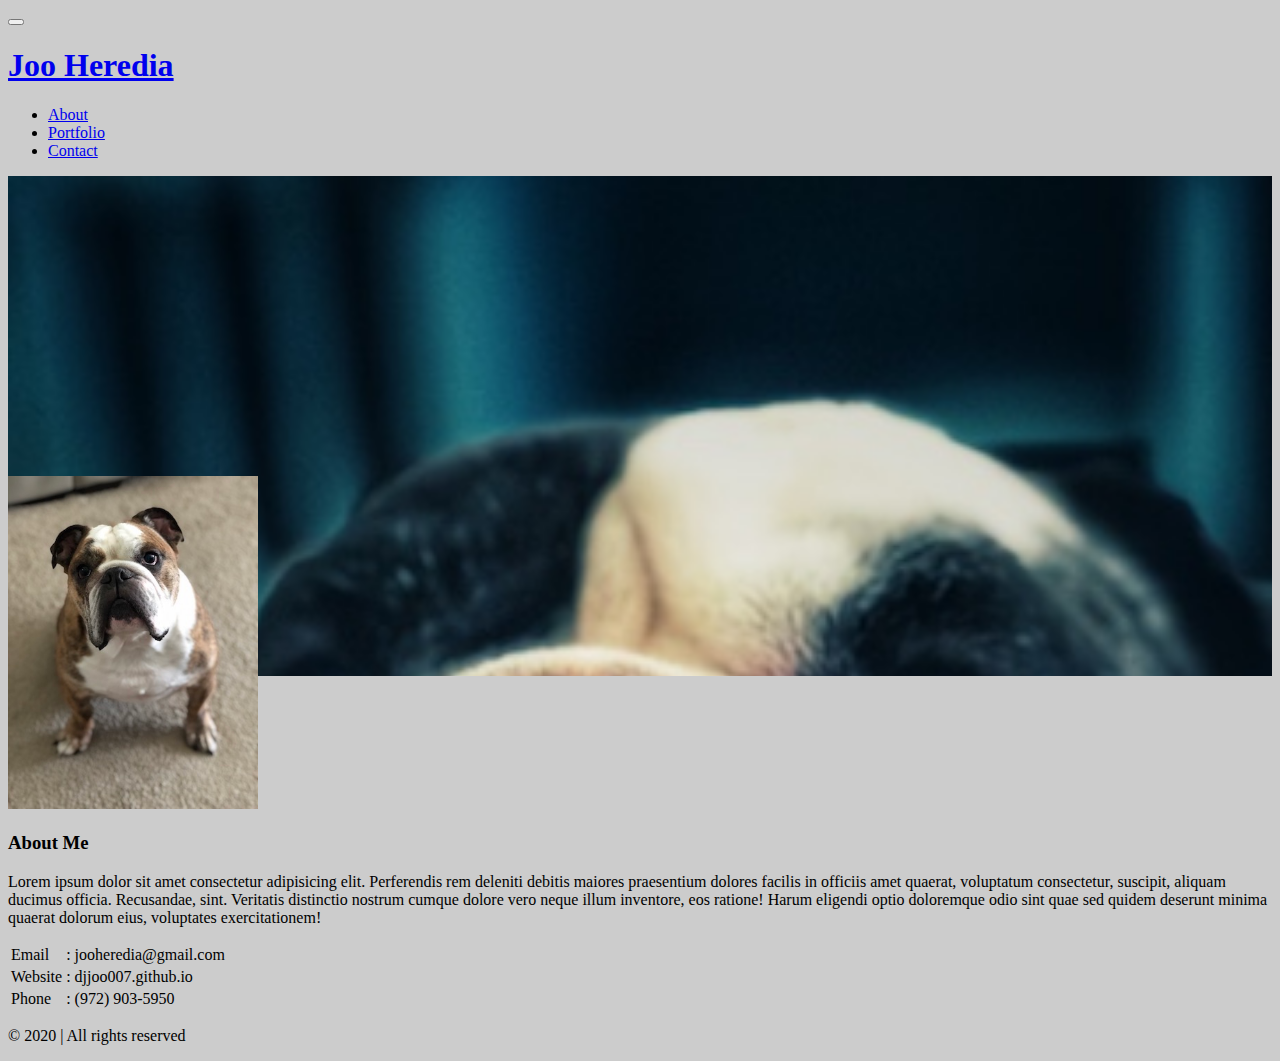
<file: index.html>
<!DOCTYPE html>
<html lang="en">

<head>
    <meta charset="UTF-8">
    <meta name="viewport" content="width=device-width, initial-scale=1.0">
    <title>index</title>
    <link rel="stylesheet" href="https://stackpath.bootstrapcdn.com/bootstrap/4.5.0/css/bootstrap.min.css"
        integrity="sha384-9aIt2nRpC12Uk9gS9baDl411NQApFmC26EwAOH8WgZl5MYYxFfc+NcPb1dKGj7Sk" crossorigin="anonymous">
    <script src="https://stackpath.bootstrapcdn.com/bootstrap/4.5.0/js/bootstrap.min.js"
        integrity="sha384-OgVRvuATP1z7JjHLkuOU7Xw704+h835Lr+6QL9UvYjZE3Ipu6 Tp75j7Bh/kR0JKI" crossorigin="anonymous">
    </script>
    <link rel="stylesheet" href="css/style.css">
    <!-- <link rel=“stylesheet” href=“https://use.fontawesome.com/releases/v5.5.0/css/all.css” integrity=“sha384-B4dIYHKNBt8Bc12p+WXckhzcICo0wtJAoU8YZTY5qE0Id1GSseTk6S+L3BlXeVIU” crossorigin=“anonymous”> -->
</head>

<body data-spy="scroll" data-target=".navbar">
    <div id="Header">
        <nav class="navbar navbar-expand-sm navbar-dark bg-dark fixed-top">
            <div class="container">
                <button class="navbar-toggler" data-toggle="collapse" data-target="#Navbar">
                    <span class="navbar-toggler-icon"></span>
                </button>
                <a href="#" class="navbar-brand">
                    <h1>Joo Heredia</h1>
                </a>
                <div class="collapse navbar-collapse" id="Navbar">
                    <ul class="navbar-nav ml-auto">
                        <li class="nav-item"><a href="./index.html" class="nav-link">About</a></li>
                        <li class="nav-item"><a href="./portfolio.html" class="nav-link">Portfolio</a></li>
                        <li class="nav-item"><a href="./contact.html" class="nav-link">Contact</a></li>
                        <!-- <li class="nav-item"><a href="#" class="nav-link">Extra Extra</a></li> -->
                    </ul>
                </div>
            </div>
        </nav>
    </div>

    <div id="bg-img"></div>

    <!--About Me-->
    <div id="About">
        <div class="container">
            <div class="row">
                <div class="col">
                    <div id="AboutData">
                        <div class="card bg-white">
                            <div class="card-title my-5">
                                <div class="media">
                                    <img src="img/Bowser.jpg" width="250 height=" 250"
                                        class="img-fluid rounded-top mx-5 d-none d-lg-block">
                                    <div class="media-body">
                                        <h3 class="display-4 ml-5">About Me</h3>
                                        <p class="text-muted ml-5">Lorem ipsum dolor sit amet consectetur adipisicing
                                            elit. Perferendis rem deleniti debitis maiores praesentium dolores facilis
                                            in officiis amet quaerat, voluptatum consectetur, suscipit, aliquam ducimus
                                            officia. Recusandae, sint. Veritatis distinctio nostrum cumque dolore vero
                                            neque illum inventore, eos ratione! Harum eligendi optio doloremque odio
                                            sint quae sed quidem deserunt minima quaerat dolorum eius, voluptates
                                            exercitationem!</p>

                                        <div class="container">
                                            <table class="table table-responsive ml-4">
                                                <tr>
                                                    <td class="text-muted">Email</td>
                                                    <td>:</td>
                                                    <td>jooheredia@gmail.com</td>
                                                </tr>
                                                <tr>
                                                    <td class="text-muted">Website</td>
                                                    <td>:</td>
                                                    <td>djjoo007.github.io</td>
                                                </tr>
                                                <tr>
                                                    <td class="text-muted">Phone</td>
                                                    <td>:</td>
                                                    <td>(972) 903-5950</td>
                                                </tr>
                                            </table>
                                        </div>

                                    </div>
                                </div>
                            </div>
                            <div class="card-footer bg-info">
                                <!-- <a href="https://facebook.com"><i class="fab fa-facebook fa-2x mx-3"></i></a>
                                <a href="https://twitter.com"><i class="fab fa-twitter fa-2x mx-3"></i></a>
                                <a href="https://youtube"><i class="fab fa-youtube fa-2x mx-3"></i></a>
                                <a href="https://pintrest.com"><i class="fab fa-pintrest fa-2x mx-3"></i></a>
                                <a href="https://gihub.com"><i class="fab fa-github fa-2x mx-3"></i></a> -->
                                <footer>
                                    <p>&copy 2020 | All rights reserved</p>
                                </footer>
                            </div>
                        </div>
                    </div>
                </div>
            </div>
        </div>
    </div>
    <!-- <footer>
        <p>&Copyright 2020 | All rights reserved</p>
    </footer> -->
</body>

</html>
</file>
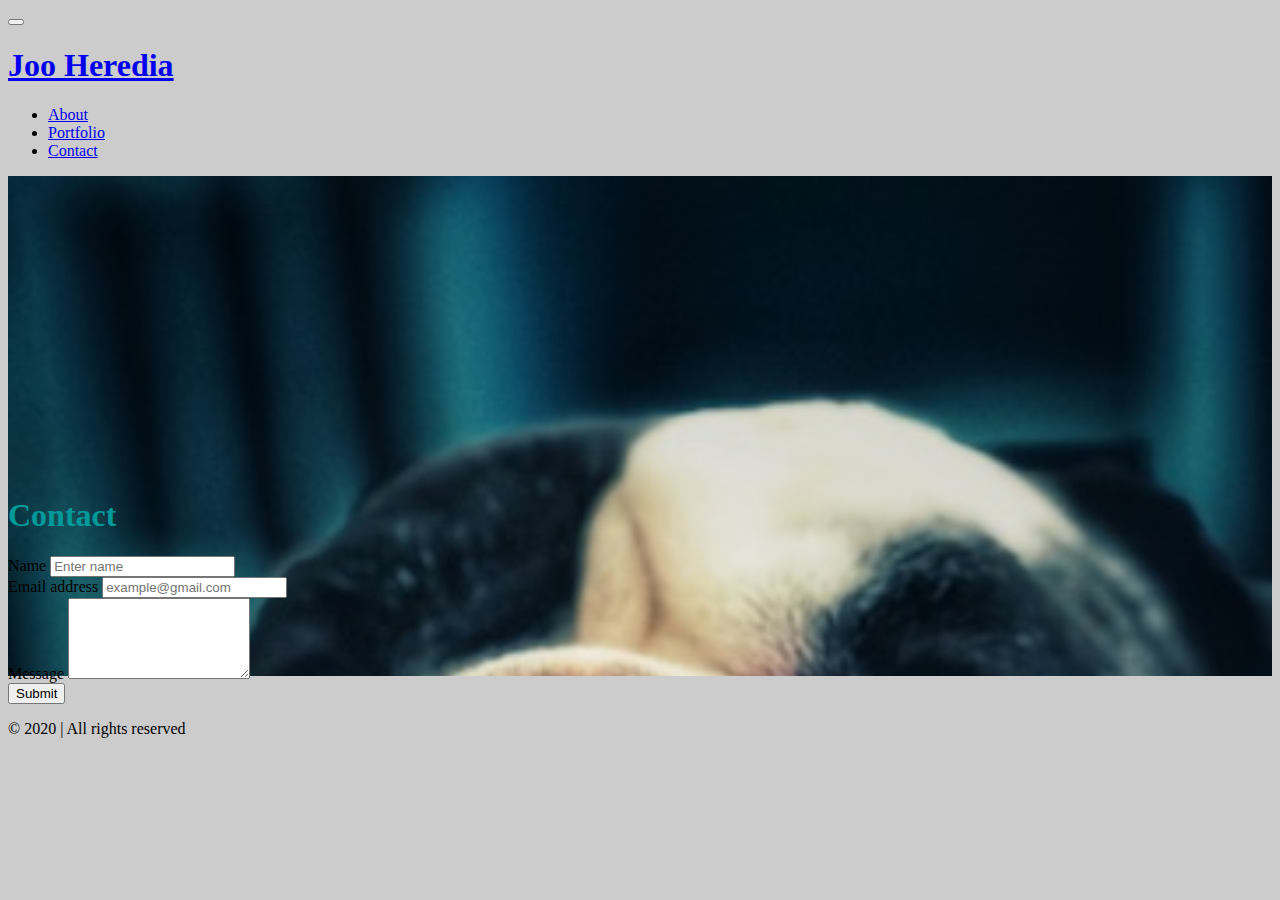
<file: contact.html>
<!DOCTYPE html>
<html lang="en">
<head>
    <meta charset="UTF-8">
    <meta name="viewport" content="width=device-width, initial-scale=1.0">
    <title>Contact</title>
    <link rel="stylesheet" href="https://stackpath.bootstrapcdn.com/bootstrap/4.5.0/css/bootstrap.min.css" integrity="sha384-9aIt2nRpC12Uk9gS9baDl411NQApFmC26EwAOH8WgZl5MYYxFfc+NcPb1dKGj7Sk" crossorigin="anonymous">
<script src="https://stackpath.bootstrapcdn.com/bootstrap/4.5.0/js/bootstrap.min.js" integrity="sha384-OgVRvuATP1z7JjHLkuOU7Xw704+h835Lr+6QL9UvYjZE3Ipu6 Tp75j7Bh/kR0JKI" crossorigin="anonymous"></script>
    <link rel="stylesheet" href="css/style.css">
    <!-- <link rel=“stylesheet” href=“https://use.fontawesome.com/releases/v5.5.0/css/all.css” integrity=“sha384-B4dIYHKNBt8Bc12p+WXckhzcICo0wtJAoU8YZTY5qE0Id1GSseTk6S+L3BlXeVIU” crossorigin=“anonymous”> -->
</head>

<body data-spy="scroll" data-target=".navbar">
<div id="Header">
    <nav class="navbar navbar-expand-sm navbar-dark bg-dark fixed-top">
        <div class ="container">
            <button class="navbar-toggler" data-toggle="collapse" data-target="#Navbar">
                <span class="navbar-toggler-icon"></span>
            </button>
            <a href="#" class="navbar-brand"><h1>Joo Heredia</h1></a>
            <div class="collapse navbar-collapse" id="Navbar">
                <ul class="navbar-nav ml-auto">
                    <li class="nav-item"><a href="./index.html" class="nav-link">About</a></li>
                    <li class="nav-item"><a href="./portfolio.html" class="nav-link">Portfolio</a></li>
                    <li class="nav-item"><a href="./contact.html" class="nav-link">Contact</a></li>
                    <!-- <li class="nav-item"><a href="#" class="nav-link">Extra Extra</a></li> -->
                </ul>
            </div>
        </div>
    </nav>
</div>

<div id="bg-img"></div>

<!--About Me-->
<div id="About">
        <div class="container">
            <div class="row">
                <div class="col">
                    <div id="AboutData">
                        <div class="card bg-white">
                            <div class="card-title my-5">
                                <div class="container p-2 my-2 bg-white text-gray">
                                    <head>
                                        <style>
                                          #heading { color: #009999; }
                                        </style>
                                      </head>
                                      <body>
                                        <h1 id="heading">Contact</h1>
                                      </body>
                                    
                                <span class="border border-info"></span>
                                <form>
                                    <div class="form-group">
                                      <label for="name">Name</label>
                                      <input type="text" class="form-control" id="Name" placeholder="Enter name">
                                    </div>
                                    <div class="form-group">
                                        <label for="exampleInputEmail1">Email address</label>
                                        <input type="email" class="form-control" id="exampleInputEmail1" aria-describedby="emailHelp" placeholder="example@gmail.com">
                                    </div>
                                    <div class="form-group">
                                        <label for="comment">Message</label>
                                        <textarea class="form-control" rows="5" id="comment"></textarea>
                                      </div>
                                    <button type="submit" class="btn btn-primary">Submit</button>
                                  </form> 
                            </div>
                            <div class="card-footer bg-info">
                                <!-- <a href="https://facebook.com"><i class="fab fa-facebook fa-2x mx-3"></i></a>
                                <a href="https://twitter.com"><i class="fab fa-twitter fa-2x mx-3"></i></a>
                                <a href="https://youtube"><i class="fab fa-youtube fa-2x mx-3"></i></a>
                                <a href="https://pintrest.com"><i class="fab fa-pintrest  fa-2x mx-3"></i></a>
                                <a href="https://gihub.com"><i class="fab fa-github fa-2x mx-3"></i></a> -->
                                <footer>
                                    <p>&copy 2020 | All rights reserved</p>
                                </footer>
                            </div>
                        </div>
                    </div>
                </div>
            </div>
            <div class>

            </div>
        </div>
</div>

</body>
</html>
</file>
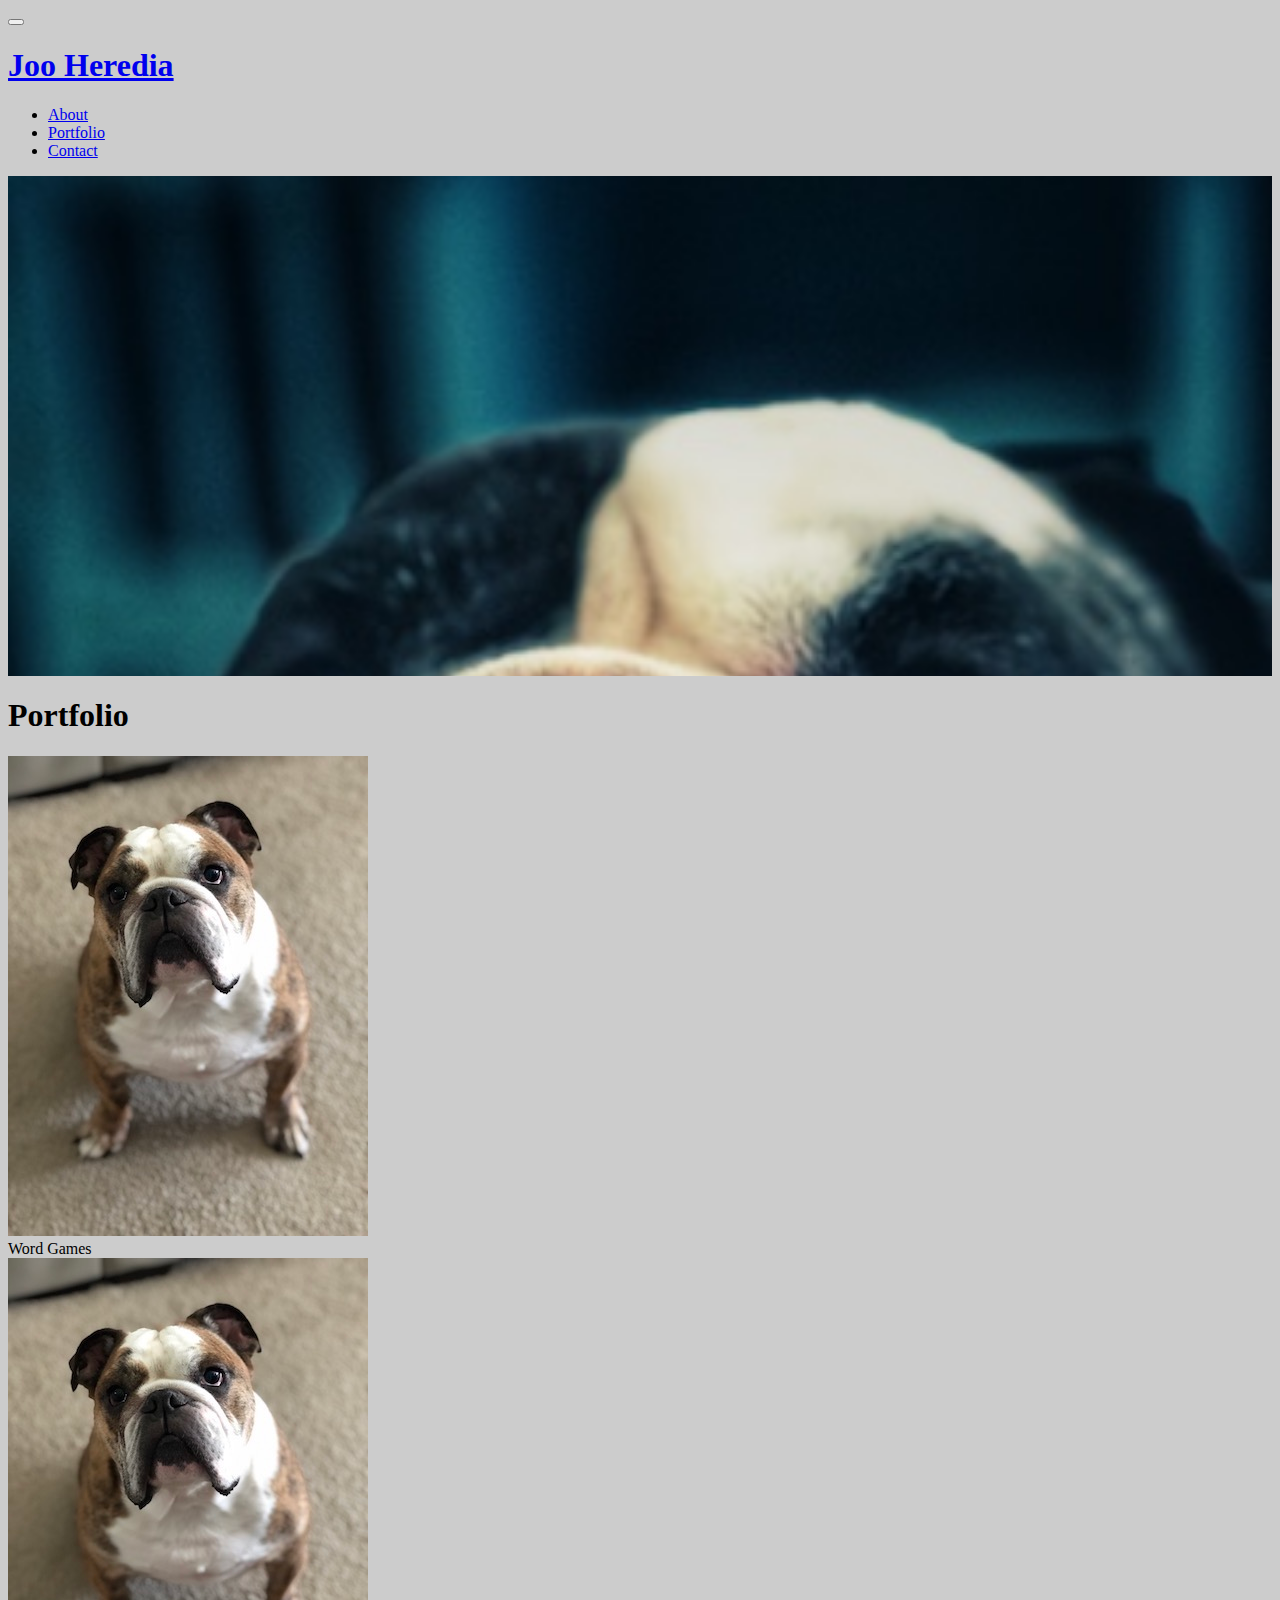
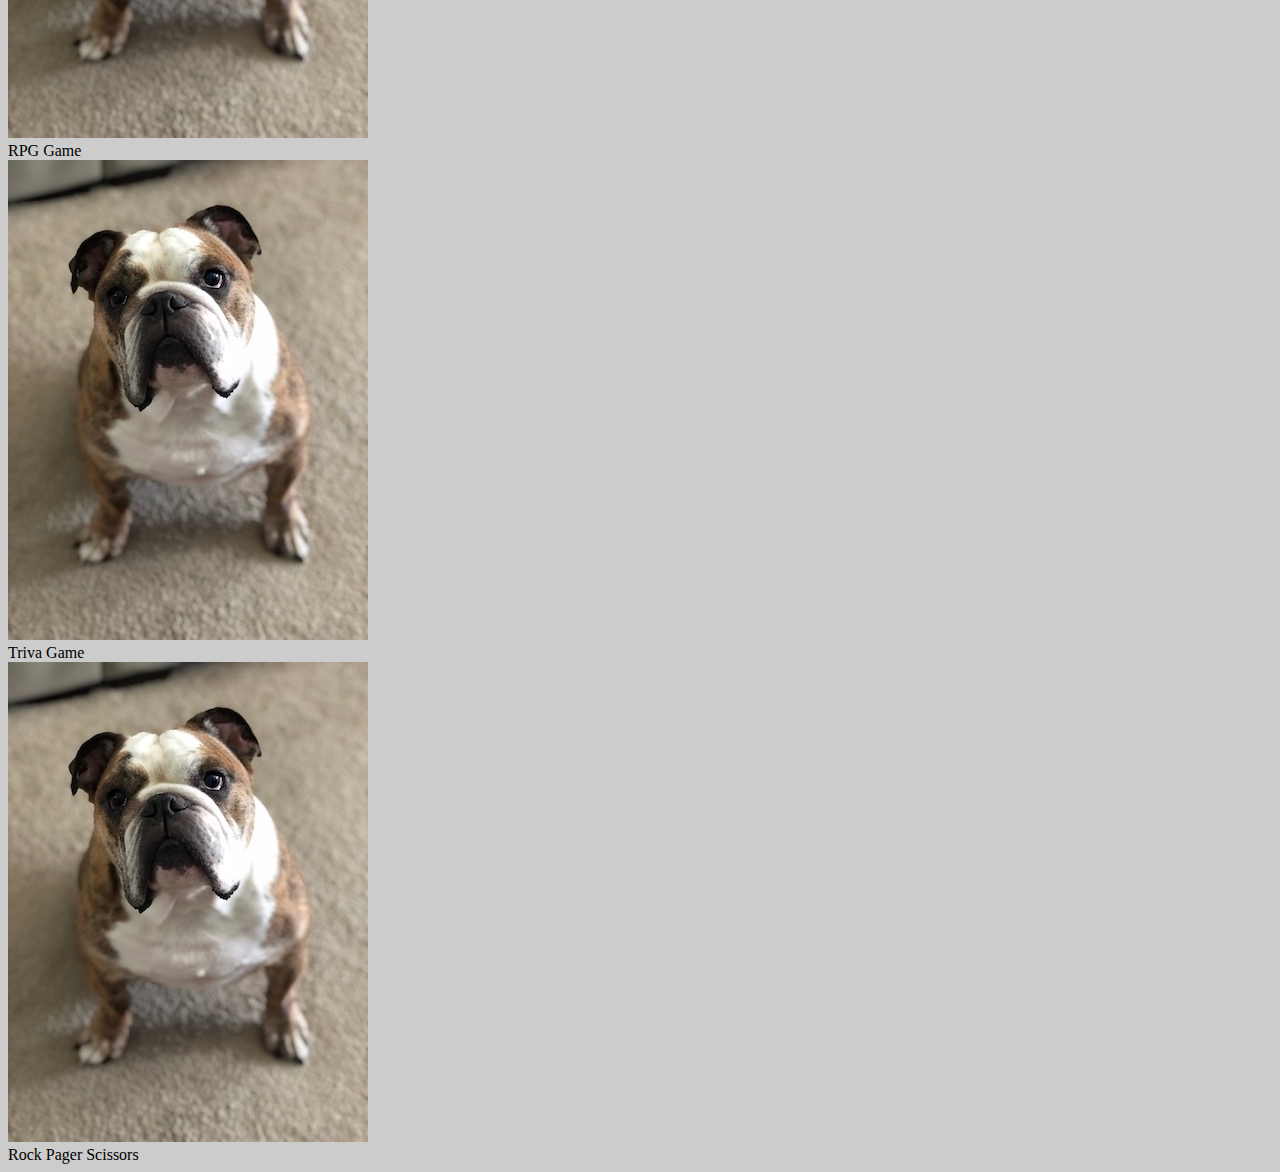
<file: portfolio.html>
<!DOCTYPE html>
<html lang="en">
<head>
    <meta charset="UTF-8">
    <meta name="viewport" content="width=device-width, initial-scale=1.0">
    <title>Portfolio</title>
    <link rel="stylesheet" href="https://stackpath.bootstrapcdn.com/bootstrap/4.5.0/css/bootstrap.min.css" integrity="sha384-9aIt2nRpC12Uk9gS9baDl411NQApFmC26EwAOH8WgZl5MYYxFfc+NcPb1dKGj7Sk" crossorigin="anonymous">
<script src="https://stackpath.bootstrapcdn.com/bootstrap/4.5.0/js/bootstrap.min.js" integrity="sha384-OgVRvuATP1z7JjHLkuOU7Xw704+h835Lr+6QL9UvYjZE3Ipu6 Tp75j7Bh/kR0JKI" crossorigin="anonymous"></script>
    <link rel="stylesheet" href="css/style.css">
    <!-- <link rel=“stylesheet” href=“https://use.fontawesome.com/releases/v5.5.0/css/all.css” integrity=“sha384-B4dIYHKNBt8Bc12p+WXckhzcICo0wtJAoU8YZTY5qE0Id1GSseTk6S+L3BlXeVIU” crossorigin=“anonymous”> -->
</head>

<body data-spy="scroll" data-target=".navbar">
<div id="Header">
    <nav class="navbar navbar-expand-sm navbar-dark bg-dark fixed-top">
        <div class ="container">
            <button class="navbar-toggler" data-toggle="collapse" data-target="#Navbar">
                <span class="navbar-toggler-icon"></span>
            </button>
            <a href="#" class="navbar-brand"><h1>Joo Heredia</h1></a>
            <div class="collapse navbar-collapse" id="Navbar">
                <ul class="navbar-nav ml-auto">
                    <li class="nav-item"><a href="./index.html" class="nav-link">About</a></li>
                    <li class="nav-item"><a href="./portfolio.html" class="nav-link">Portfolio</a></li>
                    <li class="nav-item"><a href="./contact.html" class="nav-link">Contact</a></li>
                    <!-- <li class="nav-item"><a href="#" class="nav-link">Extra Extra</a></li> -->
                </ul>
            </div>
        </div>
    </nav>
</div>

<div id="bg-img"></div>

<div class="container p-3 mb-2 bg-info text-white">
  <h1>Portfolio</h1>
  
  <div class="row">
    <div class="col-sm-12 col-md-6">
      <div class="card" style="width: 18rem;">
        <img src="img/Bowser.jpg" class="card-img-top" alt="...">
        <div class="card-footer text-muted">
          Word Games
        </div>
      </div>
    </div>

    <div class="col-sm-12 col-md-6">
      <div class="card" style="width: 18rem;">
        <img src="img/Bowser.jpg" class="card-img-top" alt="...">
        <div class="card-footer text-muted">
          RPG Game
        </div>
      </div>
    </div>

    <div class="col-sm-12 col-md-6">
      <div class="card" style="width: 18rem;">
        <img src="img/Bowser.jpg" class="card-img-top" alt="...">
        <div class="card-footer text-muted">
          Triva Game
        </div>
      </div>
    </div>

    <div class="col-sm-12 col-md-6">
      <div class="card" style="width: 18rem;">
        <img src="img/Bowser.jpg" class="card-img-top" alt="...">
        <div class="card-footer text-muted">
          Rock Pager Scissors
        </div>
      </div>
    </div>

    </div>    
</div>

</body>
</html>
</file>
<file: css/style.css>
body
{
    background: #ccc;
}

#Header a:hover
{
    color: #fff;
}

#bg-img
{
    background: url('../img/Panda.JPG');
    background-size: 100%;
    background-repeat: no-repeat;
    min-height: 500px;
}

#About {
  margin-top: -200px;  
}

#About .fab{
    color: #fff;
}
</file>
